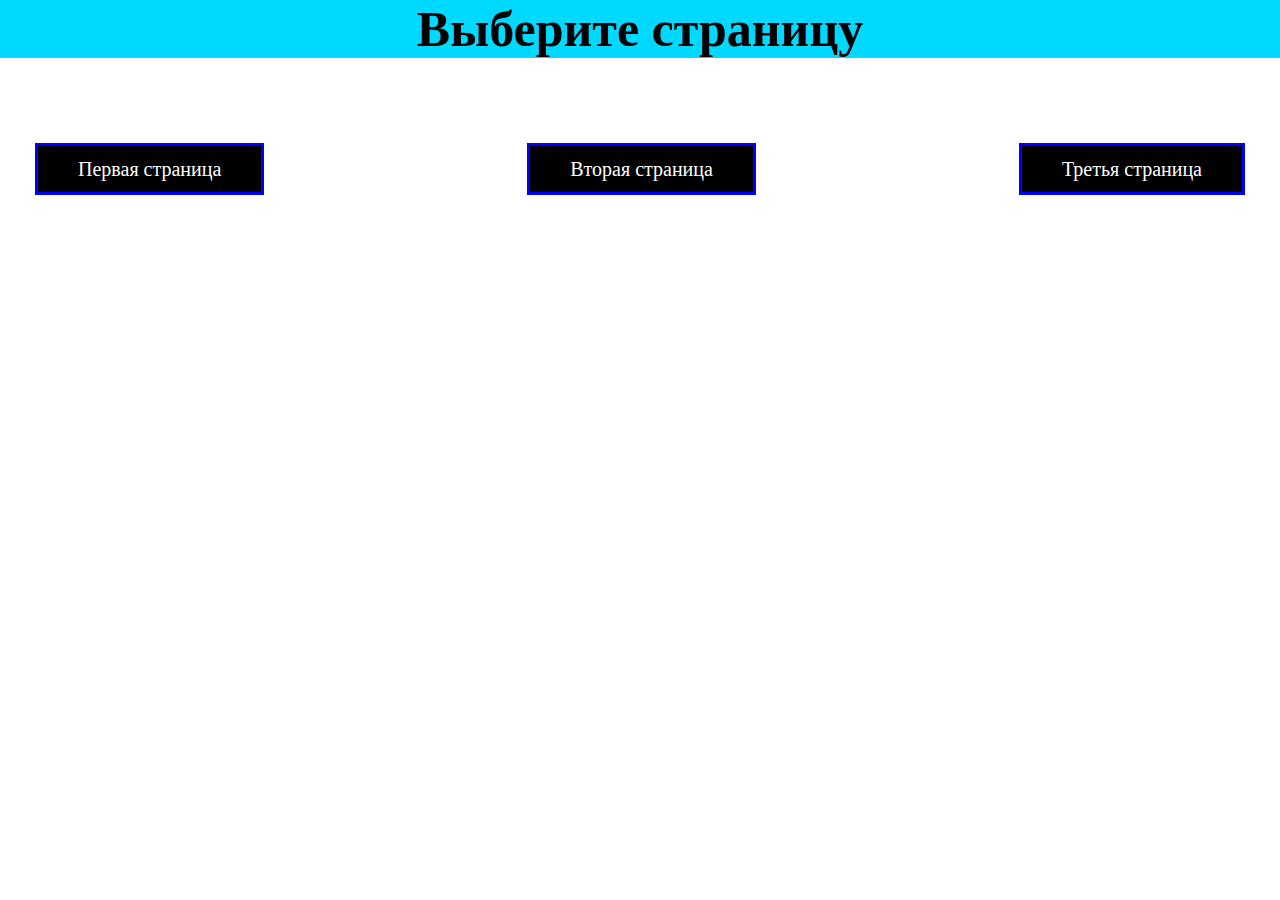
<file: index.html>
<!DOCTYPE html>
<html lang="en">
<head>
    <meta charset="UTF-8">
    <meta http-equiv="X-UA-Compatible" content="IE=edge">
    <meta name="viewport" content="width=device-width, initial-scale=1.0">
    <link rel="stylesheet" href="style.css">
    <title>Document</title>
</head>
<body>
    <header class="header">
    <div class="nav">
        <div class="container">
            <h1 class="h1">Выберите страницу</h1>
        </div>
    </div>

        <div class="header-content">
            <div class="container">
        <ul class="list">
            <li><a href="page/first.html" class="page-one">Первая страница</a></li>
            <li><a href="page/second.html" class="page-one">Вторая страница</a></li>
            <li><a href="page/third.html" class="page-one">Третья страница</a></li>
        </ul>
    </div>
    </div>
    </header>
</body>
</html>
</file>
<file: style.css>
* {
    margin: 0;
    padding: 0;
    text-decoration: none;
    list-style: none;
}

.container {
    max-width: 1210px;
    width: 100%;
    margin: 0 auto;
}

.page-one {
    color: white;
    padding: 12px 40px;
    background: black;
    font-size: 20px;
    border: 3px solid blue;
}

.page-one:hover {
    color: black;
    background: white;
    border: 4px solid black;
}

.list {
    display: flex;
    margin-top: 100px;
    justify-content: space-between;
}


.nav {
    background: rgb(0, 217, 255);
}

.h1 {
    margin: 0 auto;
    color:black;
    font-size: 50px;
    text-align: center;
}
</file>
